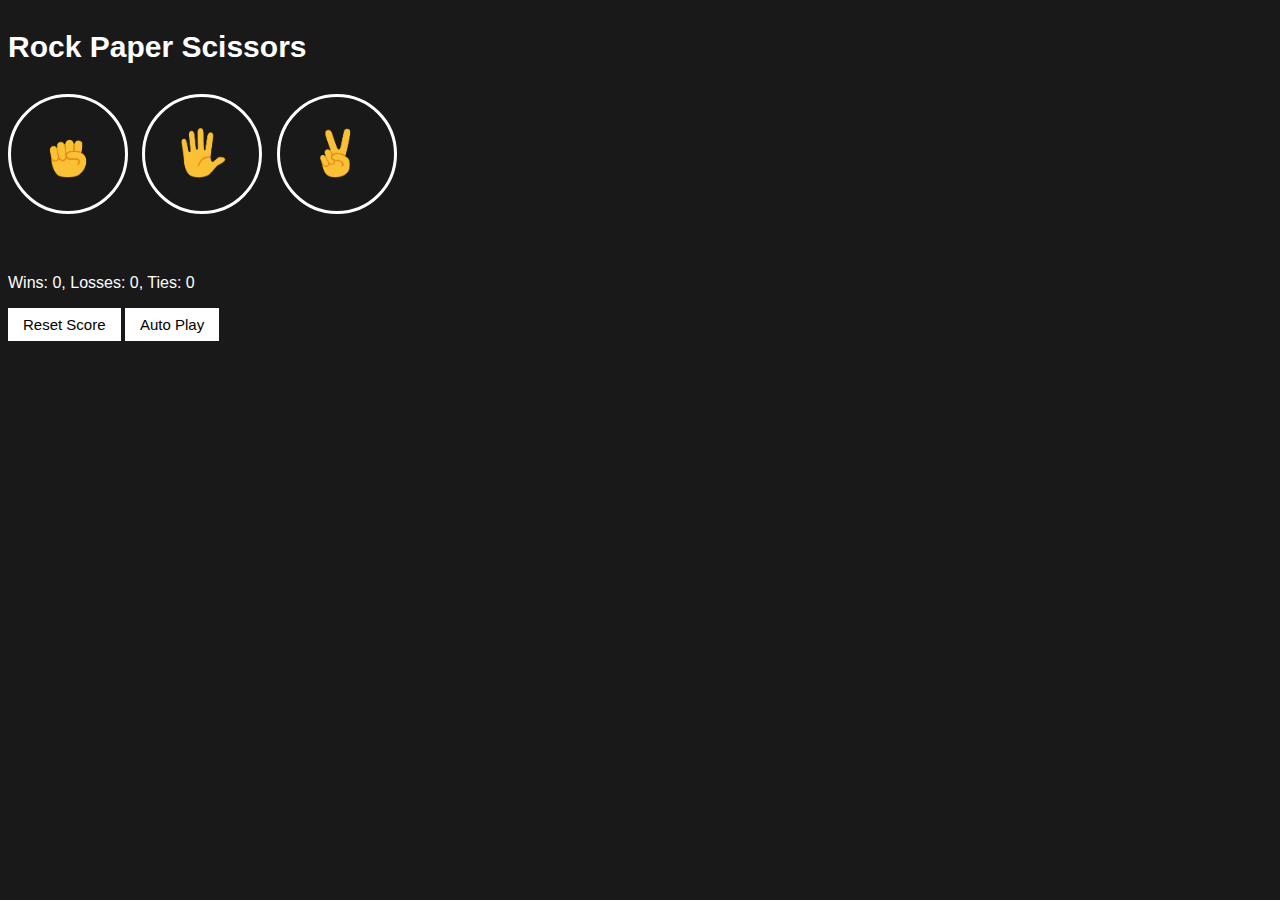
<file: index.html>
<!DOCTYPE html>
<html lang="en">
<head>
  <title>Rock Paper Scissors</title>
  <link rel="stylesheet" href="rock-paper-scissors.css">
</head>
<body>
  <p class="title-project">Rock Paper Scissors</p>
  <button 
    class="move-button js-rock-button">
    <img src="images/rock-emoji.png" class="move-icon">
  </button>

  <button
    class="move-button js-paper-button">
    <img src="images/paper-emoji.png" class="move-icon">
  </button>

  <button 
    class="move-button js-scissors-button">
    <img src="images/scissors-emoji.png" class="move-icon">
  </button>

  <p class="js-result result"></p>
  <p class="js-moves"></p>
  <p class="js-score score"></p>

  <button 
    onclick="
    score.wins = 0;
    score.losses = 0;
    score.ties = 0;
    localStorage.removeItem('score');
    updateScoreElement();" 
    class="reset-score-button">Reset Score
  </button>

  <button class="auto-play-button" onclick="
    autoPlay();
    ">Auto Play
  </button>

  <script src="rock-paper-scissors.js"></script>
</body>
</html>
</file>
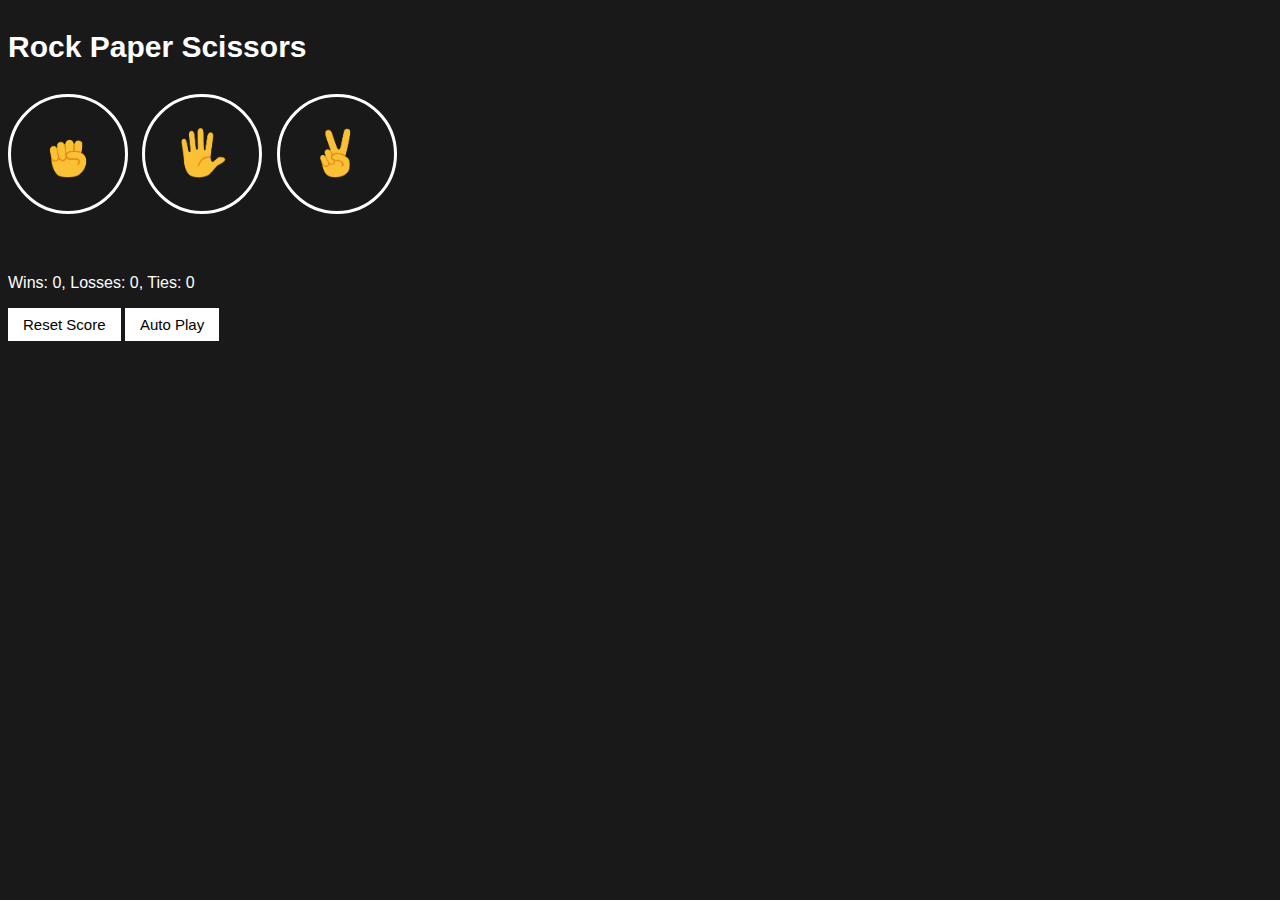
<file: rock-paper-scissors.html>
<!DOCTYPE html>
<html lang="en">
<head>
  <title>Rock Paper Scissors</title>
  <link rel="stylesheet" href="rock-paper-scissors.css">
</head>
<body>
  <p class="title-project">Rock Paper Scissors</p>
  <button 
    class="move-button js-rock-button">
    <img src="/images/rock-emoji.png" class="move-icon">
  </button>

  <button
    class="move-button js-paper-button">
    <img src="/images/paper-emoji.png" class="move-icon">
  </button>

  <button 
    class="move-button js-scissors-button">
    <img src="/images/scissors-emoji.png" class="move-icon">
  </button>

  <p class="js-result result"></p>
  <p class="js-moves"></p>
  <p class="js-score score"></p>

  <button 
    onclick="
    score.wins = 0;
    score.losses = 0;
    score.ties = 0;
    localStorage.removeItem('score');
    updateScoreElement();" 
    class="reset-score-button">Reset Score
  </button>

  <button class="auto-play-button" onclick="
    autoPlay();
    ">Auto Play
  </button>

  <script src="rock-paper-scissors.js"></script>
</body>
</html>
</file>
<file: rock-paper-scissors.css>
body {
  background-color: rgb(25, 25, 25);
  color: white;
  font-family: Arial;
}

.title-project {
  font-size: 30px;
  font-weight: bold;
}

.move-icon {
  height: 50px;
}

.move-button {
  background-color: transparent;
  border: 3px solid white;
  width: 120px;
  height: 120px;
  border-radius: 60px;
  margin-right: 10px;
  cursor: pointer;
}

.result {
  font-size: 25px;
  font-weight: bold;
  margin-top: 50px;
}

.score {
  margin-top: 60px;
}

.reset-score-button,
.auto-play-button {
  background-color: white;
  border: none;
  font-size: 15px;
  padding: 8px 15px;
  cursor: pointer;
}
</file>
